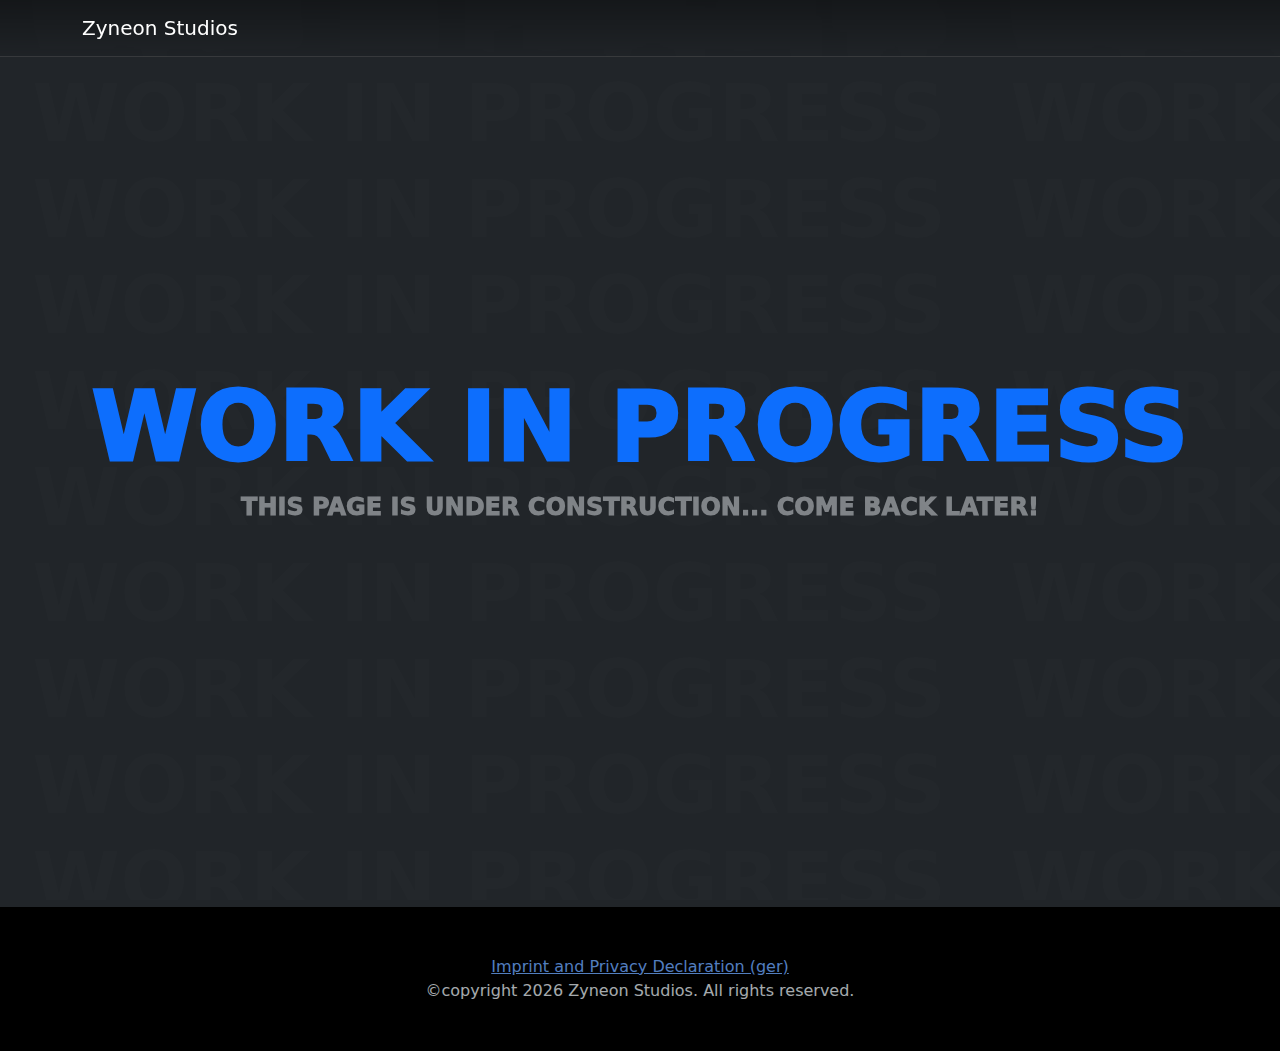
<file: index.html>
<!DOCTYPE html>
<html lang="en">
    <head>
        <meta charset="UTF-8">
        <title>Home « Zyneon Studios</title>
        <link rel="icon" href="/assets/zyneon/img/logo-180.png" type="image/png">
        <meta name="viewport" content="width=device-width, initial-scale=1.0">
        <link href="/assets/bootstrap/css/bootstrap.min.css" rel="stylesheet">
        <link href="/assets/zyneon/css/shared.css" rel="stylesheet">
        <link href="/assets/zyneon/css/overrides.css" rel="stylesheet">
    </head>
    <body data-bs-theme="dark" class="overflow-hidden">
        <div class="content">
            <iframe src="error.html?error=WORK+IN+PROGRESS&message=THIS+PAGE+IS+UNDER+CONSTRUCTION...+COME+BACK+LATER!&classList=bs-primary&hideReload=true&hideBack=true" class="border-0 w-100 h-100"></iframe>
        </div>
        <script src="/assets/bootstrap/js/bootstrap.bundle.min.js"></script>
        <script src="/assets/zyneon/js/shared.js"></script>
    </body>
</html>
</file>
<file: assets/zyneon/css/shared.css>
:root {

}

* {

}

body {

    .content {
        position: absolute;
        top: 0;
        bottom: 0;
        left: 0;
        right: 0;

        #menu {
            background: linear-gradient(#00000060, #00000010);
            backdrop-filter: blur(16px);
            border-bottom: 1px solid var(--bs-border-color-translucent);
            position: fixed;
            width: 100%;
            z-index: 999;
            user-select: none;
        }
    }
}
</file>
<file: assets/zyneon/css/overrides.css>
:root {
    --bs-primary-transparent-0: rgba(var(--bs-primary-rgb), 0.1);
    --bs-primary-transparent: rgba(var(--bs-primary-rgb), 0.25);
    --bs-primary-transparent-1: var(--bs-primary-transparent);
    --bs-primary-transparent-2: rgba(var(--bs-primary-rgb), 0.5);
    --bs-primary-transparent-3: rgba(var(--bs-primary-rgb), 0.75);

    --bs-secondary-transparent-0: rgba(var(--bs-secondary-rgb), 0.1);
    --bs-secondary-transparent: rgba(var(--bs-secondary-rgb), 0.25);
    --bs-secondary-transparent-1: var(--bs-secondary-transparent);
    --bs-secondary-transparent-2: rgba(var(--bs-secondary-rgb), 0.5);
    --bs-secondary-transparent-3: rgba(var(--bs-secondary-rgb), 0.75);

    --bs-success-transparent-0: rgba(var(--bs-success-rgb), 0.1);
    --bs-success-transparent: rgba(var(--bs-success-rgb), 0.25);
    --bs-success-transparent-1: var(--bs-success-transparent);
    --bs-success-transparent-2: rgba(var(--bs-success-rgb), 0.5);
    --bs-success-transparent-3: rgba(var(--bs-success-rgb), 0.75);

    --bs-danger-transparent-0: rgba(var(--bs-danger-rgb), 0.1);
    --bs-danger-transparent: rgba(var(--bs-danger-rgb), 0.25);
    --bs-danger-transparent-1: var(--bs-danger-transparent);
    --bs-danger-transparent-2: rgba(var(--bs-danger-rgb), 0.5);
    --bs-danger-transparent-3: rgba(var(--bs-danger-rgb), 0.75);

    --bs-warning-transparent-0: rgba(var(--bs-warning-rgb), 0.1);
    --bs-warning-transparent: rgba(var(--bs-warning-rgb), 0.25);
    --bs-warning-transparent-1: var(--bs-warning-transparent);
    --bs-warning-transparent-2: rgba(var(--bs-warning-rgb), 0.5);
    --bs-warning-transparent-3: rgba(var(--bs-warning-rgb), 0.75);

    --bs-info-transparent-0: rgba(var(--bs-info-rgb), 0.1);
    --bs-info-transparent: rgba(var(--bs-info-rgb), 0.25);
    --bs-info-transparent-1: var(--bs-info-transparent);
    --bs-info-transparent-2: rgba(var(--bs-info-rgb), 0.5);
    --bs-info-transparent-3: rgba(var(--bs-info-rgb), 0.75);

    --bs-light-transparent-0: rgba(var(--bs-light-rgb), 0.1);
    --bs-light-transparent: rgba(var(--bs-light-rgb), 0.25);
    --bs-light-transparent-1: var(--bs-light-transparent);
    --bs-light-transparent-2: rgba(var(--bs-light-rgb), 0.5);
    --bs-light-transparent-3: rgba(var(--bs-light-rgb), 0.75);

    --bs-dark-transparent-0: rgba(var(--bs-dark-rgb), 0.1);
    --bs-dark-transparent: rgba(var(--bs-dark-rgb), 0.25);
    --bs-dark-transparent-1: var(--bs-dark-transparent);
    --bs-dark-transparent-2: rgba(var(--bs-dark-rgb), 0.5);
    --bs-dark-transparent-3: rgba(var(--bs-dark-rgb), 0.75);
}

* {

}

body {
    button, .btn {
        transition: none;
        background: linear-gradient(-45deg,#ffffff25,#ffffff10);
        border: 1px solid var(--bs-border-color-translucent);
        backdrop-filter: blur(16px);
    }

    button:hover, .btn:hover {
        transition: all 0.15s ease;
        background: linear-gradient(-45deg,#ffffff50,#ffffff25);
        border: 1px solid var(--bs-border-color-translucent);
    }

    button:active, .btn:active  {
        scale: 0.95;
        transition: all 0.15s ease;
        background: linear-gradient(-45deg,#ffffff75,#ffffff50);
        border: 1px solid var(--bs-border-color-translucent) !important;
    }

    .btn-primary {
        background: linear-gradient(-45deg,var(--bs-primary-transparent),var(--bs-primary-transparent-0));
    }

    .btn-primary:hover {
        background: linear-gradient(-45deg,var(--bs-primary-transparent-2),var(--bs-primary-transparent-1));
    }

    .btn-primary:active {
        background: linear-gradient(-45deg,var(--bs-primary-transparent-3),var(--bs-primary-transparent-2)) !important;
    }

    .btn-secondary {
        background: linear-gradient(-45deg,var(--bs-secondary-transparent),var(--bs-secondary-transparent-0));
    }

    .btn-secondary:hover {
        background: linear-gradient(-45deg,var(--bs-secondary-transparent-2),var(--bs-secondary-transparent-1));
    }

    .btn-secondary:active {
        background: linear-gradient(-45deg,var(--bs-secondary-transparent-3),var(--bs-secondary-transparent-2)) !important;
    }

    .btn-success {
        background: linear-gradient(-45deg,var(--bs-success-transparent),var(--bs-success-transparent-0));
    }

    .btn-success:hover {
        background: linear-gradient(-45deg,var(--bs-success-transparent-2),var(--bs-success-transparent-1));
    }

    .btn-success:active {
        background: linear-gradient(-45deg,var(--bs-success-transparent-3),var(--bs-success-transparent-2)) !important;
    }

    .btn-danger {
        background: linear-gradient(-45deg,var(--bs-danger-transparent),var(--bs-danger-transparent-0));
    }

    .btn-danger:hover {
        background: linear-gradient(-45deg,var(--bs-danger-transparent-2),var(--bs-danger-transparent-1));
    }

    .btn-danger:active {
        background: linear-gradient(-45deg,var(--bs-danger-transparent-3),var(--bs-danger-transparent-2)) !important;
    }

    .btn-warning {
        background: linear-gradient(-45deg,var(--bs-warning-transparent),var(--bs-warning-transparent-0));
    }

    .btn-warning:hover {
        background: linear-gradient(-45deg,var(--bs-warning-transparent-2),var(--bs-warning-transparent-1));
    }

    .btn-warning:active {
        background: linear-gradient(-45deg,var(--bs-warning-transparent-3),var(--bs-warning-transparent-2)) !important;
    }

    .btn-info {
        background: linear-gradient(-45deg,var(--bs-info-transparent),var(--bs-info-transparent-0));
    }

    .btn-info:hover {
        background: linear-gradient(-45deg,var(--bs-info-transparent-2),var(--bs-info-transparent-1));
    }

    .btn-info:active {
        background: linear-gradient(-45deg,var(--bs-info-transparent-3),var(--bs-info-transparent-2)) !important;
    }

    .btn-light {
        background: linear-gradient(-45deg,var(--bs-light-transparent),var(--bs-light-transparent-0));
    }

    .btn-light:hover {
        background: linear-gradient(-45deg,var(--bs-light-transparent-2),var(--bs-light-transparent-1));
    }

    .btn-light:active {
        background: linear-gradient(-45deg,var(--bs-light-transparent-3),var(--bs-light-transparent-2)) !important;
    }

    .btn-dark {
        background: linear-gradient(-45deg,var(--bs-dark-transparent),var(--bs-dark-transparent-0));
    }

    .btn-dark:hover {
        background: linear-gradient(-45deg,var(--bs-dark-transparent-2),var(--bs-dark-transparent-1));
    }

    .btn-dark:active {
        background: linear-gradient(-45deg,var(--bs-dark-transparent-3),var(--bs-dark-transparent-2)) !important;
    }
}
</file>
